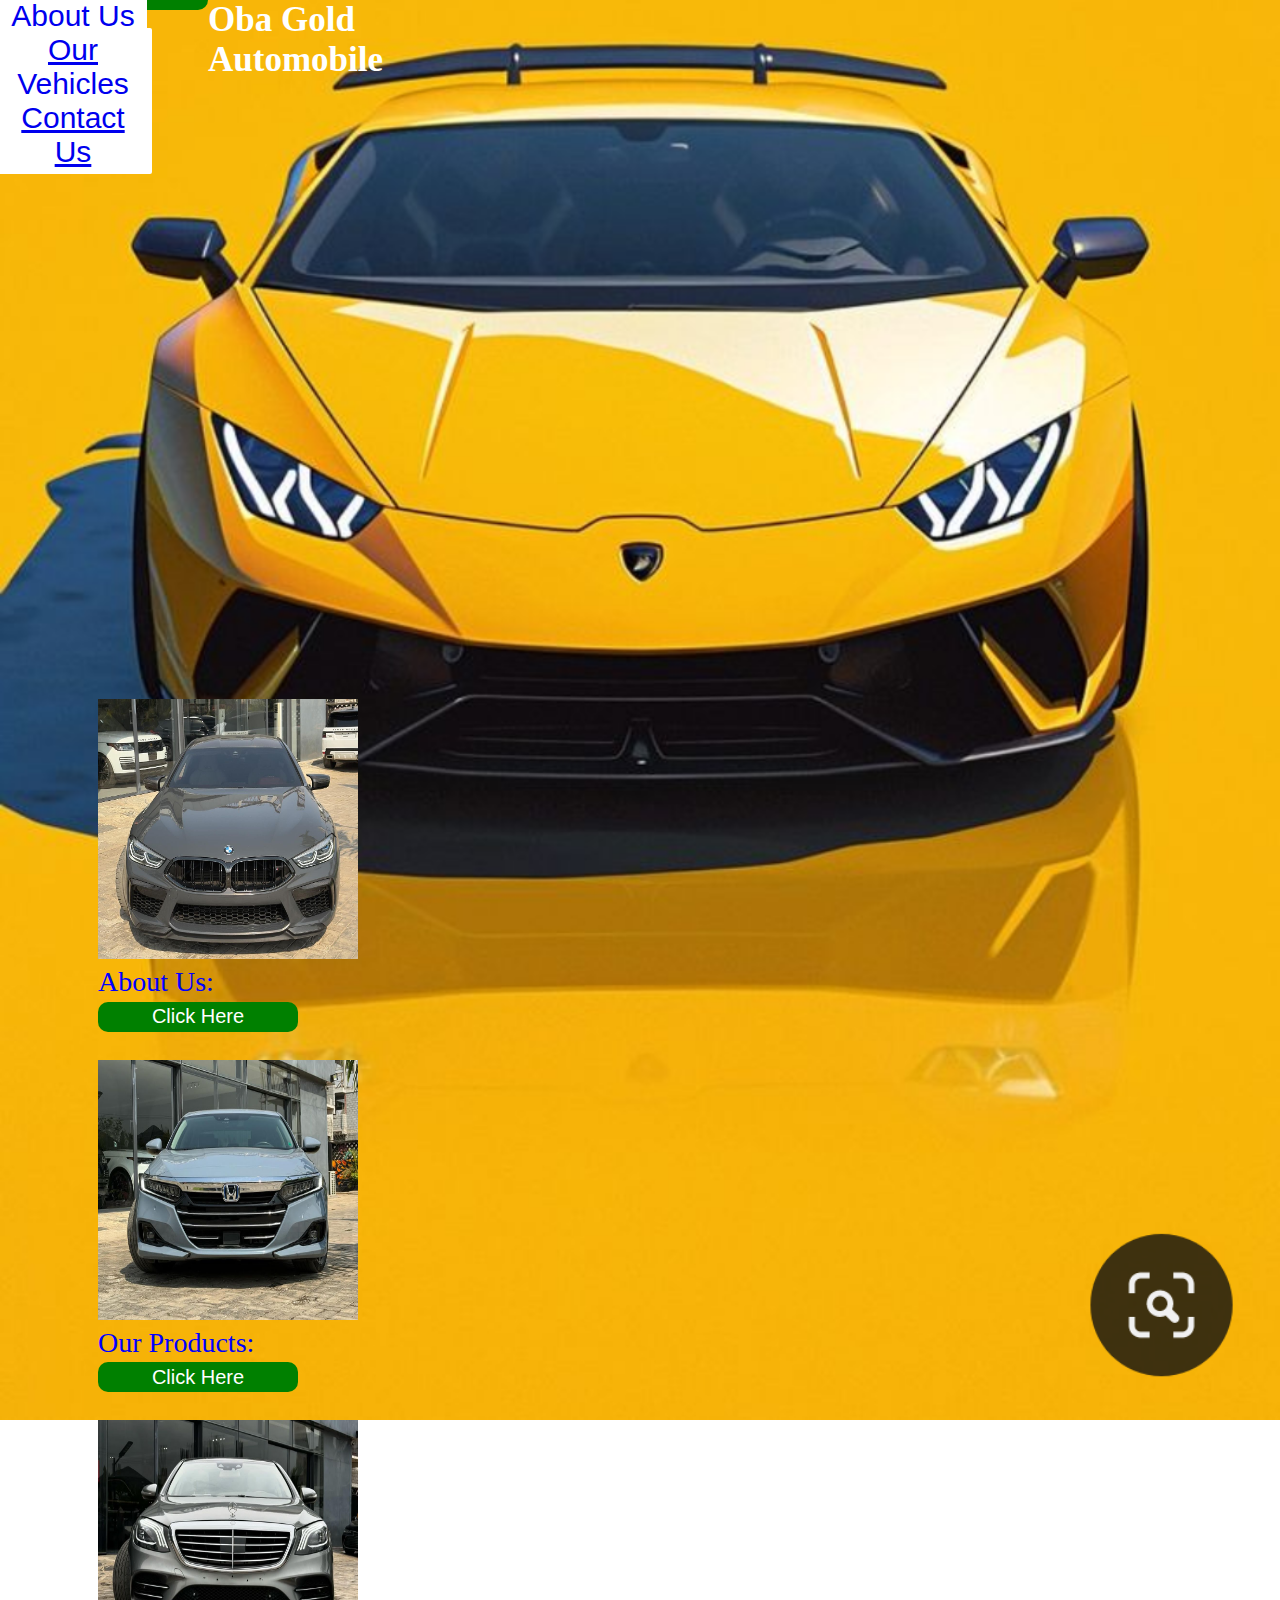
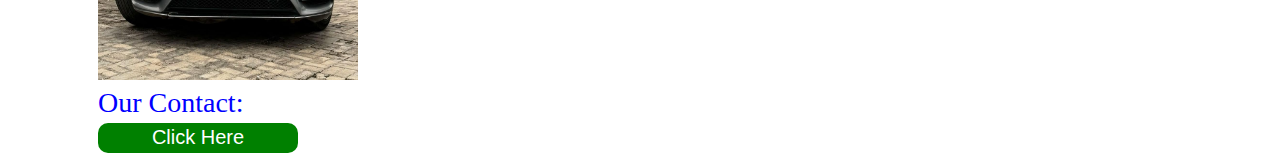
<file: index.html>
<!DOCTYPE html>
<html lang="en">
<head>
    <meta charset="UTF-8">
    <meta http-equiv="X-UA-Compatible" content="IE=edge">
    <meta name="viewport" content="width=device-width, initial-scale=1.0">
    <title>linking html to css</title>
    <link rel="stylesheet" href="styles.css">
    
</head>
<body>
    <h2>Oba Gold <br>Automobile</h2>

    <div class="container">
        
        <nav>
            
            <ul>
                <button>
                    <li><a href="#"></a> </li>
                <li><a href="male.html">About Us</a> </li>
                <li><a href="afrikani.html">Our Vehicles</a></li>
                <li><a href="/">Contact Us</a></li>
                </button>
            </ul>
            
        </nav>
    </div>
<p>
    <div class="price">
        <figure>
          <img src="./new/images/Gallery_20240125_225727.png" alt="" width="260px" height="260px" />
          <figcaption>About Us: <br /><a href="about.html"><button>Click Here</button></a></figcaption>
        </figure><p>
            <figure>
                <img src="./new/images/IMG_023951_26124.jpeg" alt="" width="260px" height="260px" />
                <figcaption>Our Products: <br /><a href="products.html"><button>Click Here</button></a> </figcaption>
              </figure>
        </p>
        
    </p>
    
    <figure>
        <img src="./new/images/Gallery_20240628_114909.png" alt="" width="260px" height="260px" />
        <figcaption>Our Contact: <br /><a href="about2.html"><button>Click Here</button></a> </figcaption>
      </figure>
        
      </div>
      
      
       
      </div>
      

        
</p>
</body>
</html>
</file>
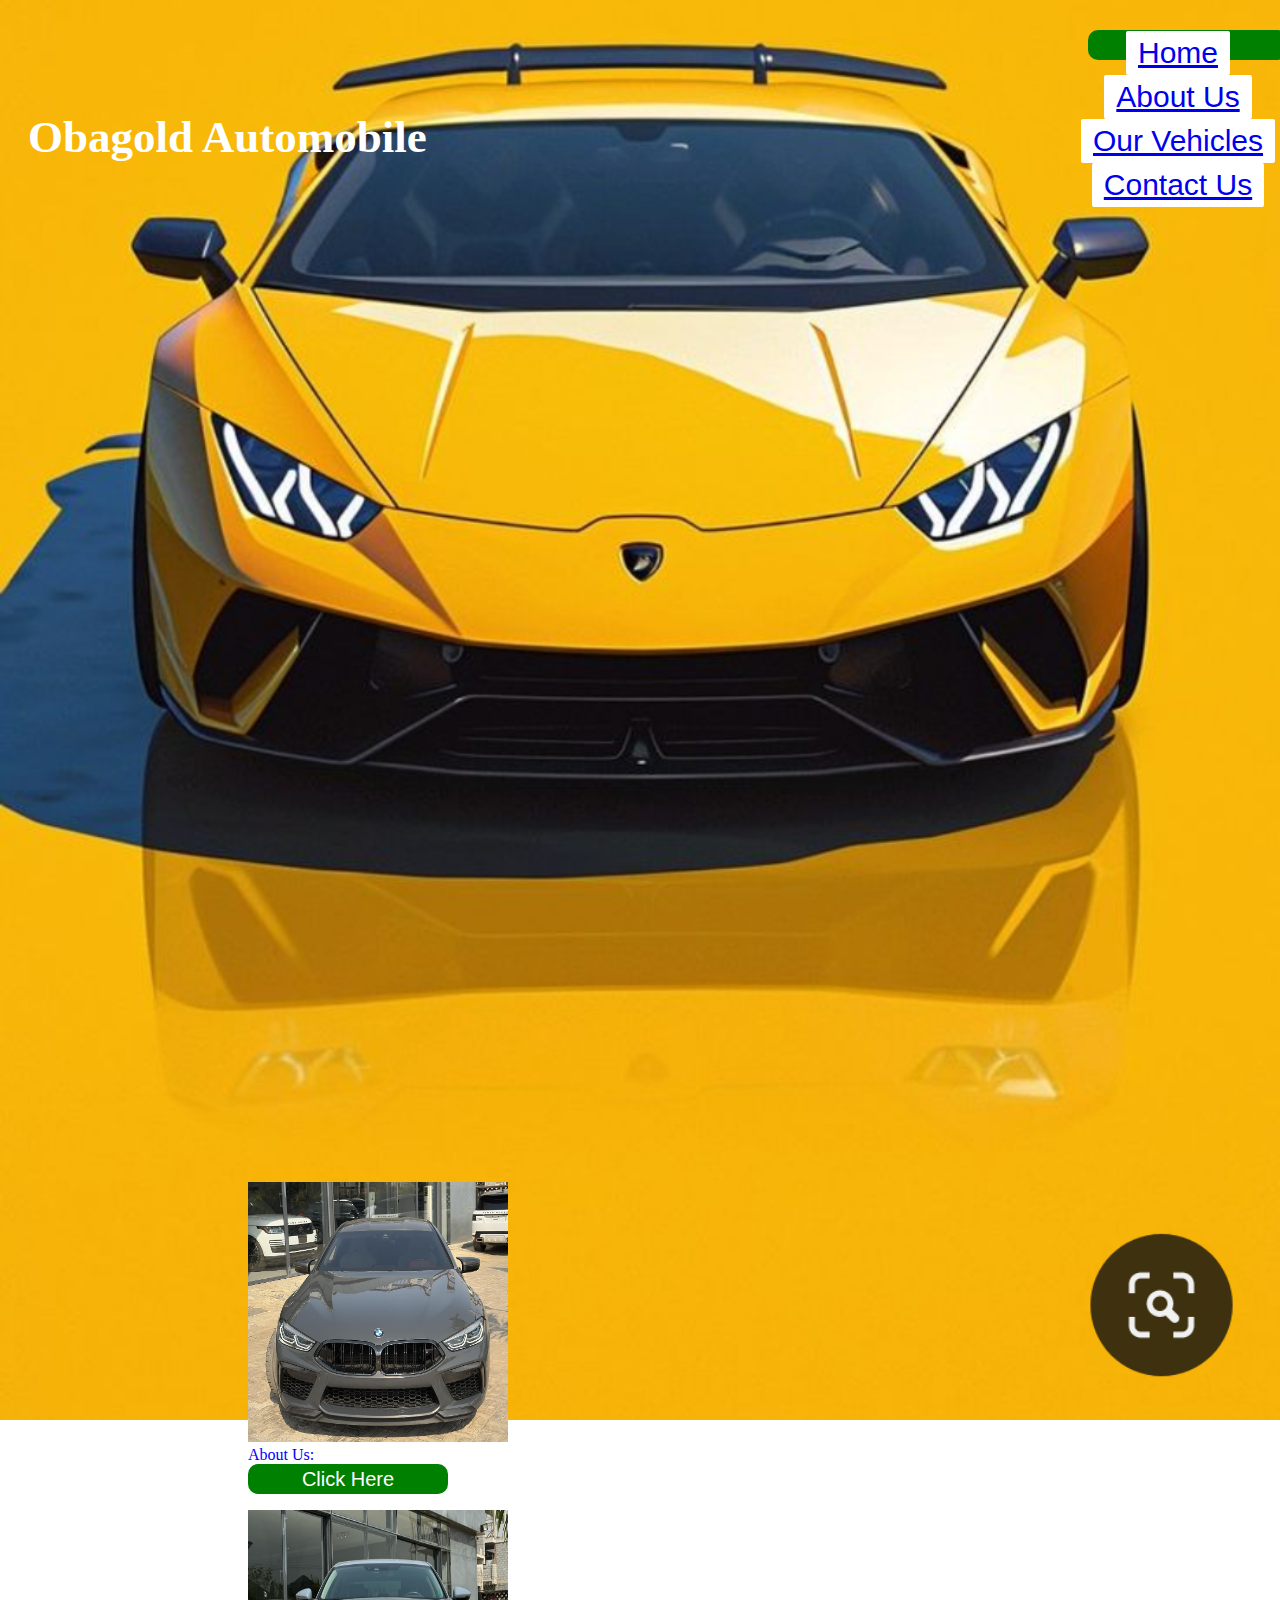
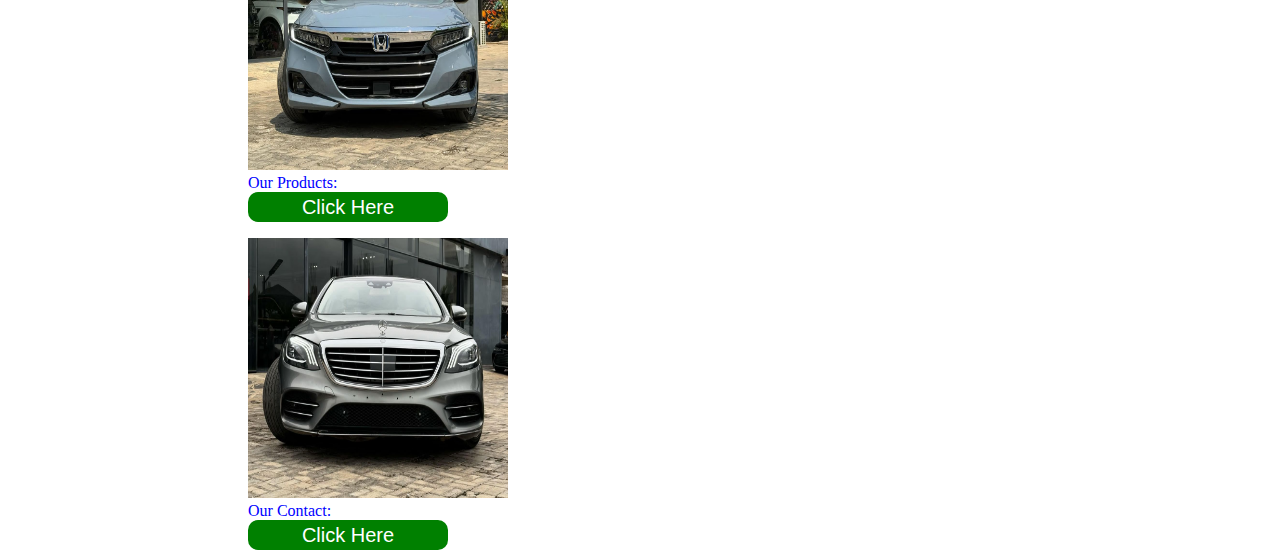
<file: company3.html>
<!DOCTYPE html>
<html lang="en">
<head>
    <meta charset="UTF-8">
    <meta http-equiv="X-UA-Compatible" content="IE=edge">
    <meta name="viewport" content="width=device-width, initial-scale=1.0">
    <title>linking html to css</title>
    <link rel="stylesheet" href="company3.css">
    
</head>
<body>

    <div class="container">
        <nav>
            <h2> Obagold Automobile
                
            </h2>
            <ul>
                <button>
                    <li><a href="#">Home</a> </li>
                <li><a href="male.html">About Us</a> </li>
                <li><a href="afrikani.html">Our Vehicles</a></li>
                <li><a href="/">Contact Us</a></li>
                </button>
            </ul>
            
        </nav>
    </div>
<p>
    <div class="price">
        <figure>
          <img src="./new/images/Gallery_20240125_225727.png" alt="" width="260px" height="260px" />
          <figcaption>About Us: <br /><a href="about.html"><button>Click Here</button></a></figcaption>
        </figure><p>
            <figure>
                <img src="./new/images/IMG_023951_26124.jpeg" alt="" width="260px" height="260px" />
                <figcaption>Our Products: <br /><a href="products.html"><button>Click Here</button></a> </figcaption>
              </figure>
        </p>
        
    </p>
    
    <figure>
        <img src="./new/images/Gallery_20240628_114909.png" alt="" width="260px" height="260px" />
        <figcaption>Our Contact: <br /><a href="about2.html"><button>Click Here</button></a> </figcaption>
      </figure>
        
      </div>
      
      
       
      </div>
      

        
</p>
</body>
</html>
</file>
<file: styles.css>
p {
    color: red;
    
}

body {
    background: url(./new/Gallery_20240828_084815.png);
    background-repeat: no-repeat;
    height: 80vh;
    width: 100%;
    background-size: cover;
    background-position: center;
    margin-top: -200px;
}

.container {
    color:white;
    font-size: 30px;
    margin-left: -70px;
    margin-top: 100px;

    
}
h2{
    margin-left: 200px;
    margin-top:200px;
    color: white;
    font-size: 35px;
    
}

nav {
    display: flex;
    justify-content: space-between;
    align-items: center;
    margin-left: 30px;
    margin-top: -230px;
    margin-bottom: 5px;

}

nav ul li {
    display: inline-block;
    padding: 10px 20px;
    list-style: none;
    font-size: 30px;
    border: none;
    border-radius: 2px;
    padding: 5px 12px;
    background-color: white;
    margin-right:50px;
    margin-left: -20px;
    margin-top: -10px;
}

.price{
    margin-top: 500px;
    align-items: center;
    color: blue;
    margin-left: 50px;
    font-size: 28px;

}

button {
    width: 200px;
    height: 30px;
    border: none;
    border-radius: 10px;
    background-color: green;
    color: white;
    font-size: 20px;
}
</file>
<file: company3.css>
p {
    color: red;
    
}

body {
    background: url(./new/Gallery_20240828_084815.png);
    background-repeat: no-repeat;
    height: 80vh;
    width: 100%;
    background-size: cover;
    background-position: center;
    margin-top: -200px;
}

.container {
    color:white;
    font-size: 30px;
    margin-left: -300px;
    margin-top: 200px;

    
}
h2{
    margin-left: 80px;
    margin-top: 80px;
}

nav {
    display: flex;
    justify-content: space-between;
    align-items: center;
    margin-left: 240px;
    margin-top: -120px;

}

nav ul li {
    display: inline-block;
    padding: 10px 20px;
    list-style: none;
    font-size: 30px;
    border: none;
    border-radius: 2px;
    padding: 5px 12px;
    background-color: white;
    margin-left: -20px;
    
    
}

.price{
    margin-top: 950px;
    align-items: center;
    color: blue;
    margin-left: 200px;

}

button {
    width: 200px;
    height: 30px;
    border: none;
    border-radius: 10px;
    background-color: green;
    color: white;
    font-size: 20px;
}
</file>
